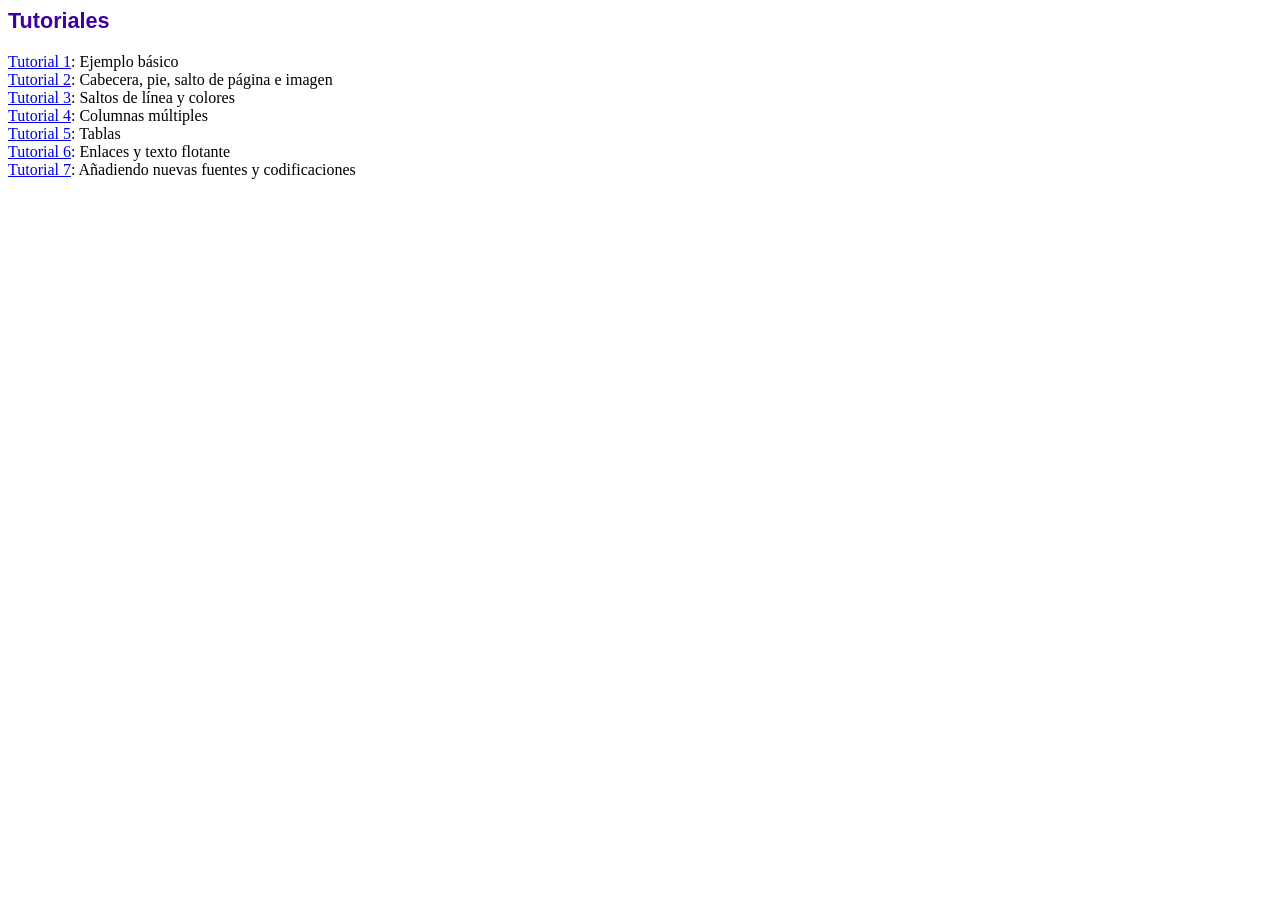
<file: reportes/tutorial/index.htm>
<!DOCTYPE html PUBLIC "-//W3C//DTD HTML 4.01 Transitional//EN">
<html>
<head>
<meta http-equiv="Content-Type" content="text/html; charset=ISO-8859-1">
<title>Tutoriales</title>
<link type="text/css" rel="stylesheet" href="../fpdf.css">
</head>
<body>
<h1>Tutoriales</h1>
<ul style="list-style-type:none; margin-left:0; padding-left:0">
<li><a href="tuto1.htm">Tutorial 1</a>: Ejemplo b�sico</li>
<li><a href="tuto2.htm">Tutorial 2</a>: Cabecera, pie, salto de p�gina e imagen</li>
<li><a href="tuto3.htm">Tutorial 3</a>: Saltos de l�nea y colores</li>
<li><a href="tuto4.htm">Tutorial 4</a>: Columnas m�ltiples</li>
<li><a href="tuto5.htm">Tutorial 5</a>: Tablas</li>
<li><a href="tuto6.htm">Tutorial 6</a>: Enlaces y texto flotante</li>
<li><a href="tuto7.htm">Tutorial 7</a>: A�adiendo nuevas fuentes y codificaciones</li>
</UL>
</body>
</html>
</file>
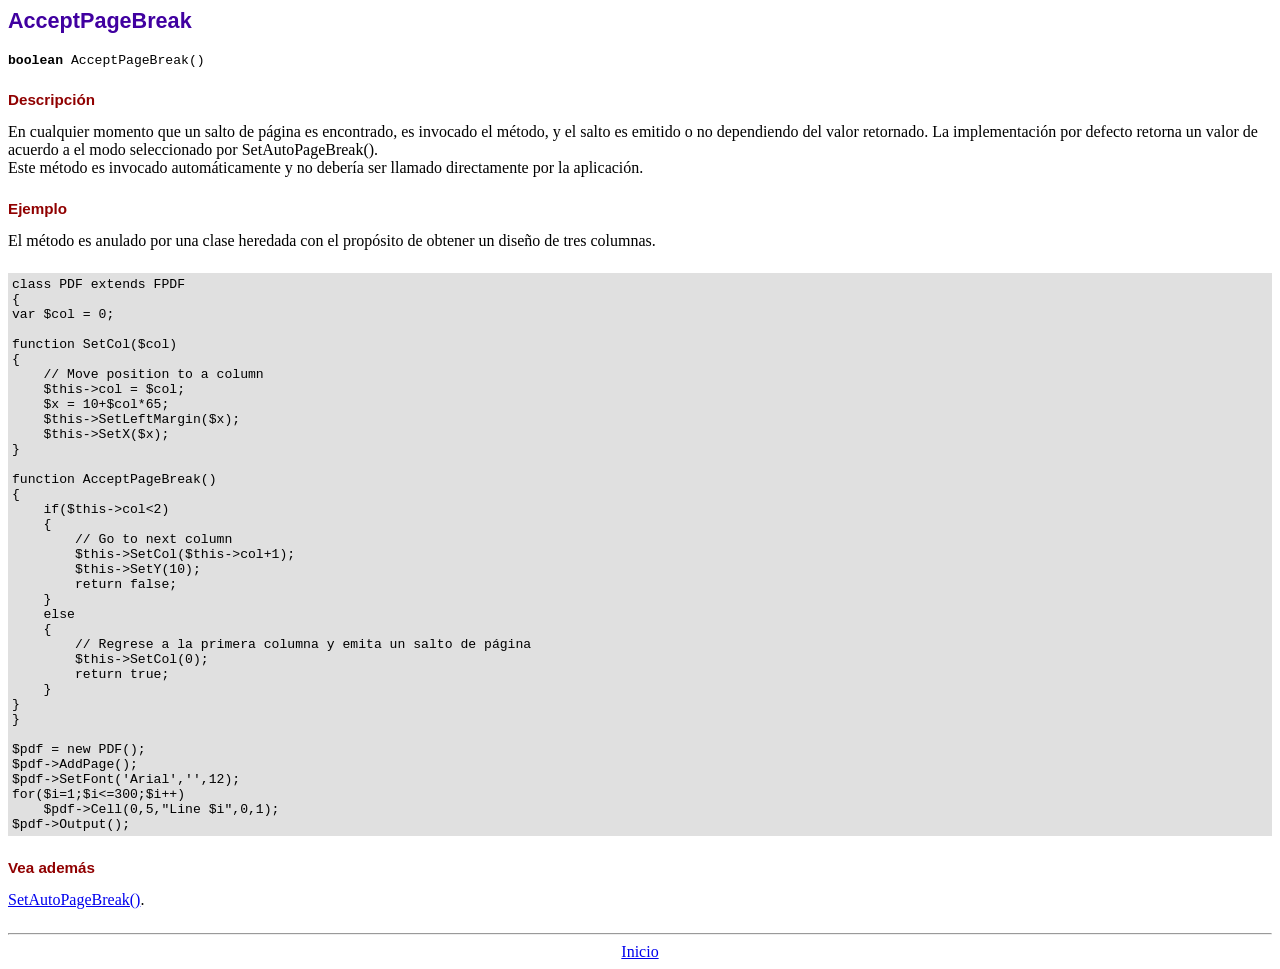
<file: reportes/doc/acceptpagebreak.htm>
<!DOCTYPE html PUBLIC "-//W3C//DTD HTML 4.01 Transitional//EN">
<html>
<head>
<meta http-equiv="Content-Type" content="text/html; charset=ISO-8859-1">
<title>AcceptPageBreak</title>
<link type="text/css" rel="stylesheet" href="../fpdf.css">
</head>
<body>
<h1>AcceptPageBreak</h1>
<code><b>boolean</b> AcceptPageBreak()</code>
<h2>Descripci�n</h2>
En cualquier momento que un salto de p�gina es encontrado, es invocado el m�todo, y el salto es emitido o no dependiendo
del valor retornado. La implementaci�n por defecto retorna un valor de acuerdo a el modo seleccionado por SetAutoPageBreak().
<br>
Este m�todo es invocado autom�ticamente y no deber�a ser llamado directamente por la aplicaci�n.
<h2>Ejemplo</h2>
El m�todo es anulado por una clase heredada con el prop�sito de obtener un dise�o de tres columnas.
<div class="doc-source">
<pre><code>class PDF extends FPDF
{
var $col = 0;

function SetCol($col)
{
    // Move position to a column
    $this-&gt;col = $col;
    $x = 10+$col*65;
    $this-&gt;SetLeftMargin($x);
    $this-&gt;SetX($x);
}

function AcceptPageBreak()
{
    if($this-&gt;col&lt;2)
    {
        // Go to next column
        $this-&gt;SetCol($this-&gt;col+1);
        $this-&gt;SetY(10);
        return false;
    }
    else
    {
        // Regrese a la primera columna y emita un salto de p�gina
        $this-&gt;SetCol(0);
        return true;
    }
}
}

$pdf = new PDF();
$pdf-&gt;AddPage();
$pdf-&gt;SetFont('Arial','',12);
for($i=1;$i&lt;=300;$i++)
    $pdf-&gt;Cell(0,5,&quot;Line $i&quot;,0,1);
$pdf-&gt;Output();</code></pre>
</div>
<h2>Vea adem�s</h2>
<a href="setautopagebreak.htm">SetAutoPageBreak()</a>.
<hr style="margin-top:1.5em">
<div style="text-align:center"><a href="index.htm">Inicio</a></div>
</body>
</html>
</file>
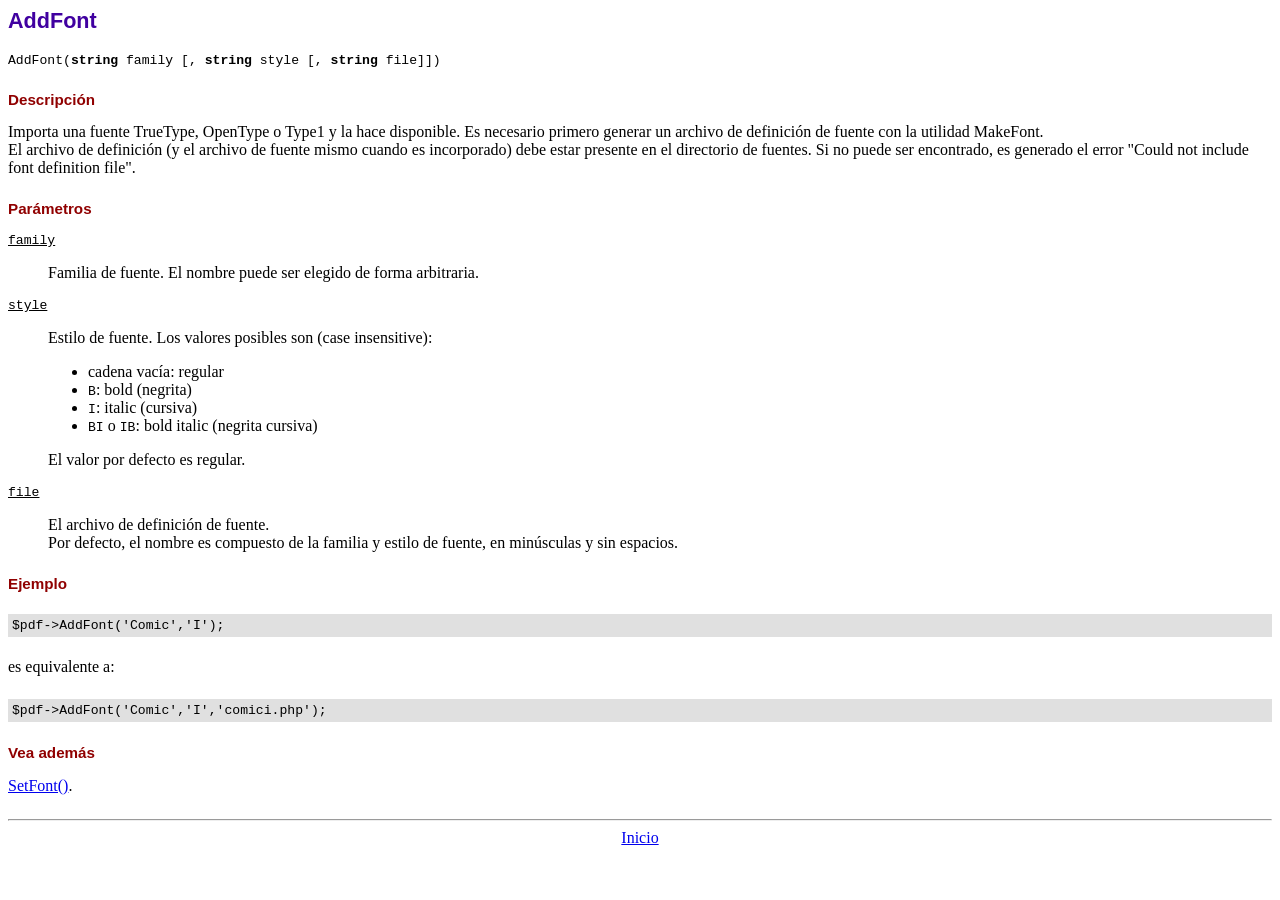
<file: reportes/doc/addfont.htm>
<!DOCTYPE html PUBLIC "-//W3C//DTD HTML 4.01 Transitional//EN">
<html>
<head>
<meta http-equiv="Content-Type" content="text/html; charset=ISO-8859-1">
<title>AddFont</title>
<link type="text/css" rel="stylesheet" href="../fpdf.css">
</head>
<body>
<h1>AddFont</h1>
<code>AddFont(<b>string</b> family [, <b>string</b> style [, <b>string</b> file]])</code>
<h2>Descripci�n</h2>
Importa una fuente TrueType, OpenType o Type1 y la hace disponible. Es necesario primero generar
un archivo de definici�n de fuente con la utilidad MakeFont.
<br>
El archivo de definici�n (y el archivo de fuente mismo cuando es incorporado) debe estar presente
en el directorio de fuentes. Si no puede ser encontrado, es generado el error "Could not include
font definition file".
<h2>Par�metros</h2>
<dl class="param">
<dt><code>family</code></dt>
<dd>
Familia de fuente. El nombre puede ser elegido de forma arbitraria.
</dd>
<dt><code>style</code></dt>
<dd>
Estilo de fuente. Los valores posibles son (case insensitive):
<ul>
<li>cadena vac�a: regular
<li><code>B</code>: bold (negrita)
<li><code>I</code>: italic (cursiva)
<li><code>BI</code> o <code>IB</code>: bold italic (negrita cursiva)
</ul>
El valor por defecto es regular.
</dd>
<dt><code>file</code></dt>
<dd>
El archivo de definici�n de fuente.
<br>
Por defecto, el nombre es compuesto de la familia y estilo de fuente, en min�sculas y sin espacios.
</dd>
</dl>
<h2>Ejemplo</h2>
<div class="doc-source">
<pre><code>$pdf-&gt;AddFont('Comic','I');</code></pre>
</div>
es equivalente a:
<div class="doc-source">
<pre><code>$pdf-&gt;AddFont('Comic','I','comici.php');</code></pre>
</div>
<h2>Vea adem�s</h2>
<a href="setfont.htm">SetFont()</a>.
<hr style="margin-top:1.5em">
<div style="text-align:center"><a href="index.htm">Inicio</a></div>
</body>
</html>
</file>
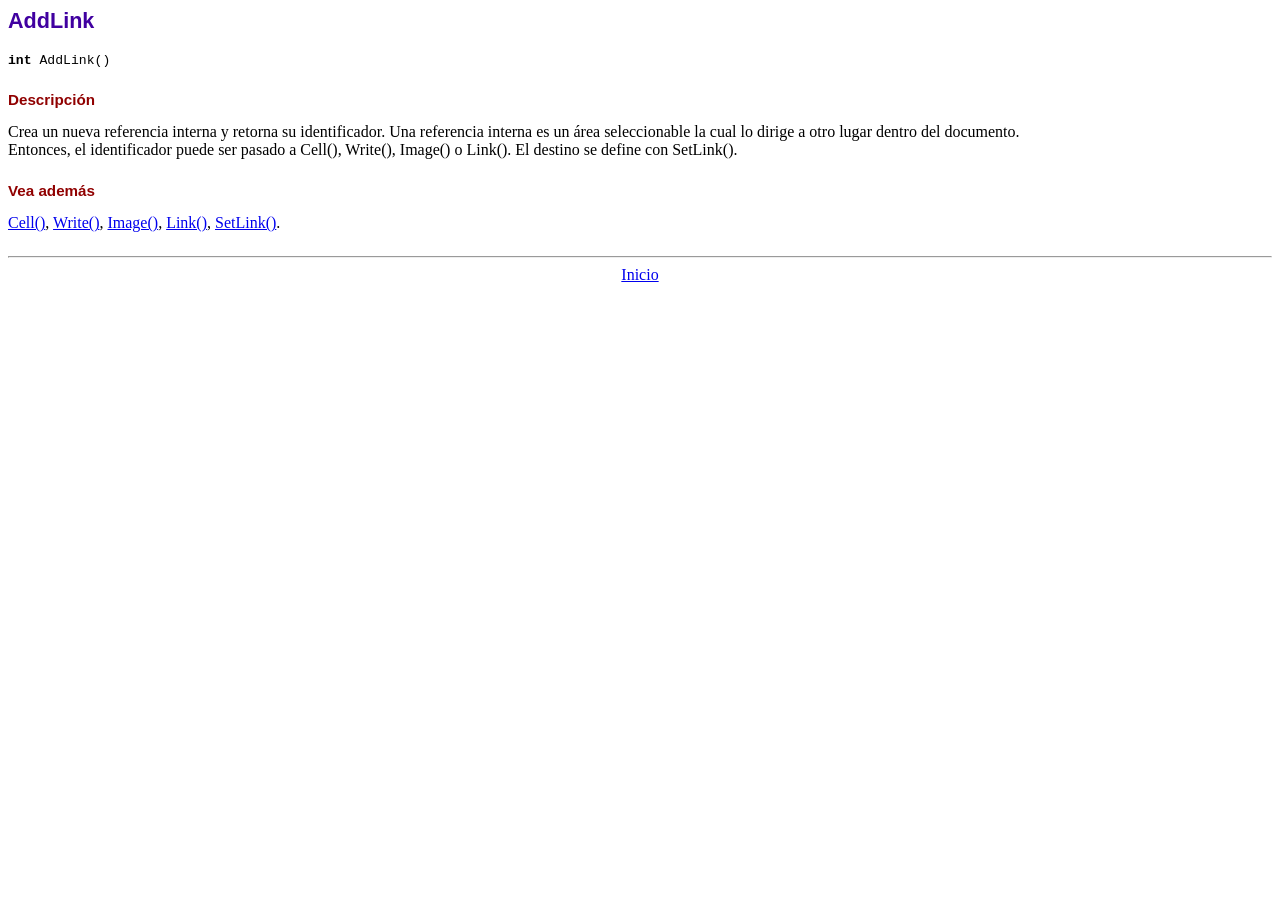
<file: reportes/doc/addlink.htm>
<!DOCTYPE html PUBLIC "-//W3C//DTD HTML 4.01 Transitional//EN">
<html>
<head>
<meta http-equiv="Content-Type" content="text/html; charset=ISO-8859-1">
<title>AddLink</title>
<link type="text/css" rel="stylesheet" href="../fpdf.css">
</head>
<body>
<h1>AddLink</h1>
<code><b>int</b> AddLink()</code>
<h2>Descripci�n</h2>
Crea un nueva referencia interna y retorna su identificador. Una referencia interna es un �rea seleccionable la cual lo dirige a otro lugar dentro del documento.
<br>
Entonces, el identificador puede ser pasado a Cell(), Write(), Image() o Link(). El destino se define con SetLink().
<h2>Vea adem�s</h2>
<a href="cell.htm">Cell()</a>,
<a href="write.htm">Write()</a>,
<a href="image.htm">Image()</a>,
<a href="link.htm">Link()</a>,
<a href="setlink.htm">SetLink()</a>.
<hr style="margin-top:1.5em">
<div style="text-align:center"><a href="index.htm">Inicio</a></div>
</body>
</html>
</file>
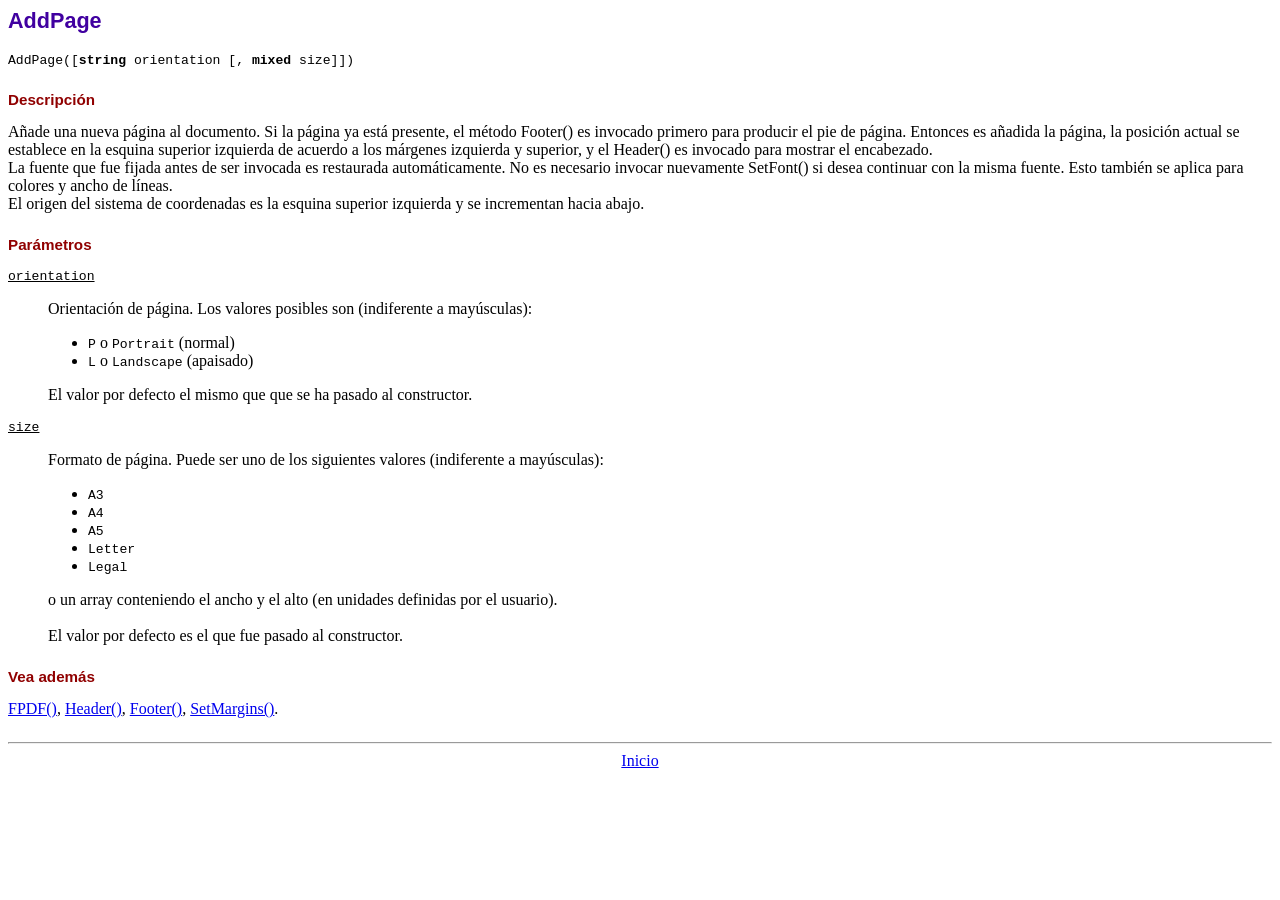
<file: reportes/doc/addpage.htm>
<!DOCTYPE html PUBLIC "-//W3C//DTD HTML 4.01 Transitional//EN">
<html>
<head>
<meta http-equiv="Content-Type" content="text/html; charset=ISO-8859-1">
<title>AddPage</title>
<link type="text/css" rel="stylesheet" href="../fpdf.css">
</head>
<body>
<h1>AddPage</h1>
<code>AddPage([<b>string</b> orientation [, <b>mixed</b> size]])</code>
<h2>Descripci�n</h2>
A�ade una nueva p�gina al documento. Si la p�gina ya est� presente, el m�todo Footer() es invocado primero para producir
el pie de p�gina. Entonces es a�adida la p�gina, la posici�n actual se establece en la esquina superior izquierda de
acuerdo a los m�rgenes izquierda y superior, y el Header() es invocado para mostrar el encabezado.<br>
La fuente que fue fijada antes de ser invocada es restaurada autom�ticamente. No es necesario invocar nuevamente SetFont()
si desea continuar con la misma fuente. Esto tambi�n se aplica para colores y ancho de l�neas.<br>
El origen del sistema de coordenadas es la esquina superior izquierda y se incrementan  hacia abajo.
<h2>Par�metros</h2>
<dl class="param">
<dt><code>orientation</code></dt>
<dd>
Orientaci�n de p�gina. Los valores posibles son (indiferente a may�sculas):
<ul>
<li><code>P</code> o <code>Portrait</code> (normal)</li>
<li><code>L</code> o <code>Landscape</code> (apaisado)</li>
</ul>
El valor por defecto el mismo que que se ha pasado al constructor.
</dd>
<dt><code>size</code></dt>
<dd>
Formato de p�gina. Puede ser uno de los siguientes valores (indiferente a may�sculas):
<ul>
<li><code>A3</code></li>
<li><code>A4</code></li>
<li><code>A5</code></li>
<li><code>Letter</code></li>
<li><code>Legal</code></li>
</ul>
o un array conteniendo el ancho y el alto (en unidades definidas por el usuario).<br>
<br>
El valor por defecto es el que fue pasado al constructor.
</dd>
</dl>
<h2>Vea adem�s</h2>
<a href="fpdf.htm">FPDF()</a>,
<a href="header.htm">Header()</a>,
<a href="footer.htm">Footer()</a>,
<a href="setmargins.htm">SetMargins()</a>.
<hr style="margin-top:1.5em">
<div style="text-align:center"><a href="index.htm">Inicio</a></div>
</body>
</html>
</file>
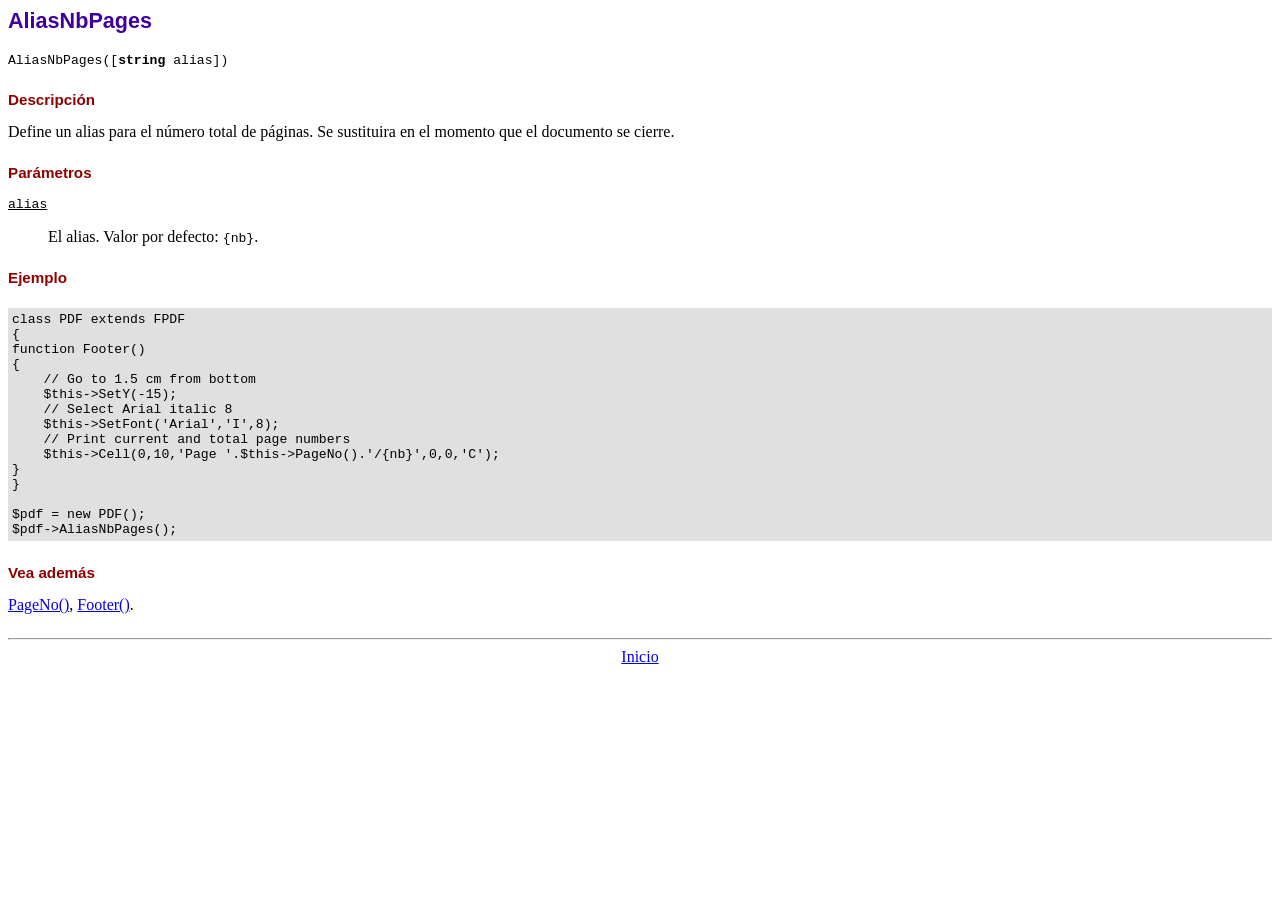
<file: reportes/doc/aliasnbpages.htm>
<!DOCTYPE html PUBLIC "-//W3C//DTD HTML 4.01 Transitional//EN">
<html>
<head>
<meta http-equiv="Content-Type" content="text/html; charset=ISO-8859-1">
<title>AliasNbPages</title>
<link type="text/css" rel="stylesheet" href="../fpdf.css">
</head>
<body>
<h1>AliasNbPages</h1>
<code>AliasNbPages([<b>string</b> alias])</code>
<h2>Descripci�n</h2>
Define un alias para el n�mero total de p�ginas. Se sustituira en el momento que el documento se cierre.
<h2>Par�metros</h2>
<dl class="param">
<dt><code>alias</code></dt>
<dd>
El alias. Valor por defecto: <code>{nb}</code>.
</dd>
</dl>
<h2>Ejemplo</h2>
<div class="doc-source">
<pre><code>class PDF extends FPDF
{
function Footer()
{
    // Go to 1.5 cm from bottom
    $this-&gt;SetY(-15);
    // Select Arial italic 8
    $this-&gt;SetFont('Arial','I',8);
    // Print current and total page numbers
    $this-&gt;Cell(0,10,'Page '.$this-&gt;PageNo().'/{nb}',0,0,'C');
}
}

$pdf = new PDF();
$pdf-&gt;AliasNbPages();</code></pre>
</div>
<h2>Vea adem�s</h2>
<a href="pageno.htm">PageNo()</a>,
<a href="footer.htm">Footer()</a>.
<hr style="margin-top:1.5em">
<div style="text-align:center"><a href="index.htm">Inicio</a></div>
</body>
</html>
</file>
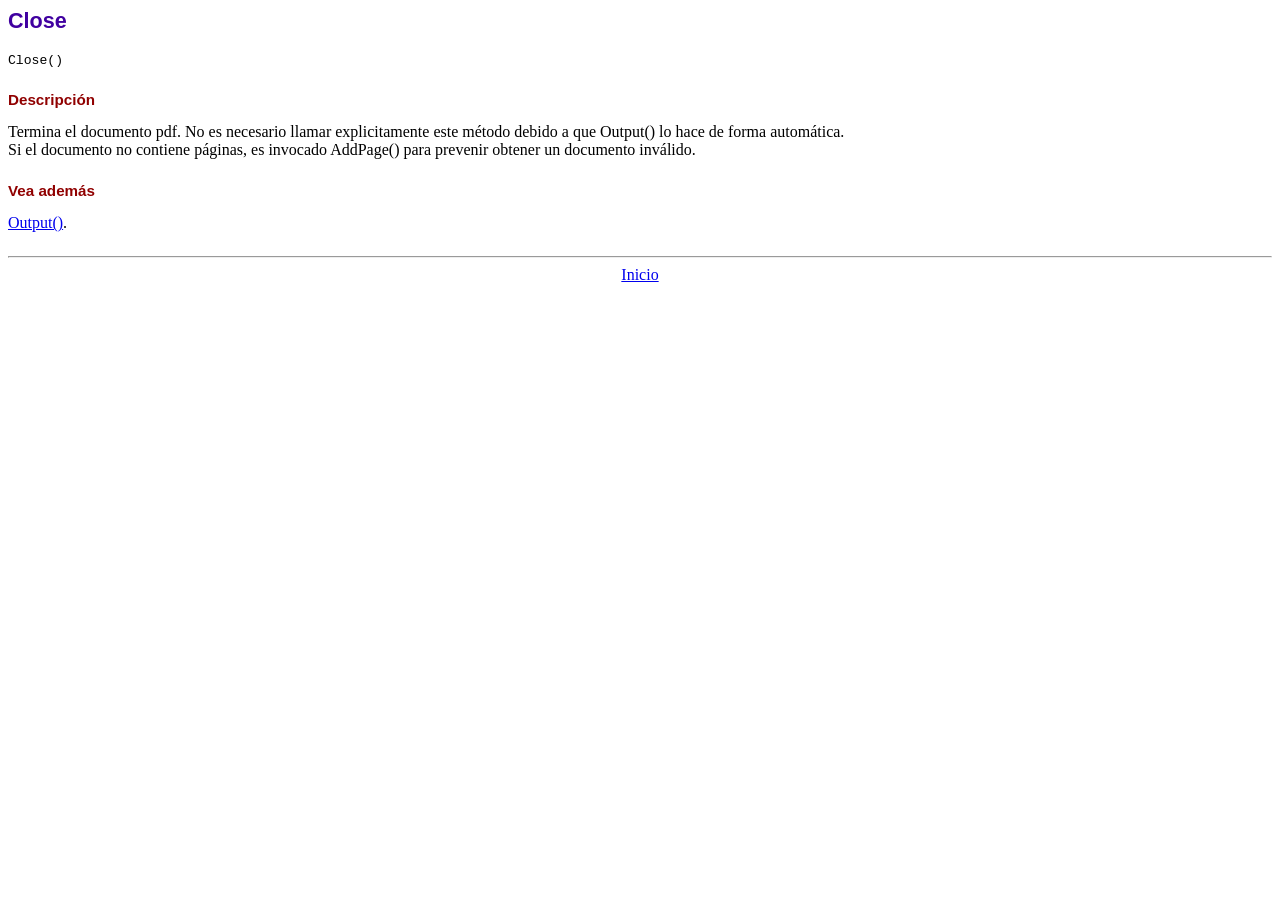
<file: reportes/doc/close.htm>
<!DOCTYPE html PUBLIC "-//W3C//DTD HTML 4.01 Transitional//EN">
<html>
<head>
<meta http-equiv="Content-Type" content="text/html; charset=ISO-8859-1">
<title>Close</title>
<link type="text/css" rel="stylesheet" href="../fpdf.css">
</head>
<body>
<h1>Close</h1>
<code>Close()</code>
<h2>Descripci�n</h2>
Termina el documento pdf. No es necesario llamar explicitamente este m�todo debido a que
Output() lo hace de forma autom�tica.
<br>
Si el documento no contiene p�ginas, es invocado AddPage() para prevenir obtener un documento inv�lido.
<h2>Vea adem�s</h2>
<a href="output.htm">Output()</a>.
<hr style="margin-top:1.5em">
<div style="text-align:center"><a href="index.htm">Inicio</a></div>
</body>
</html>
</file>
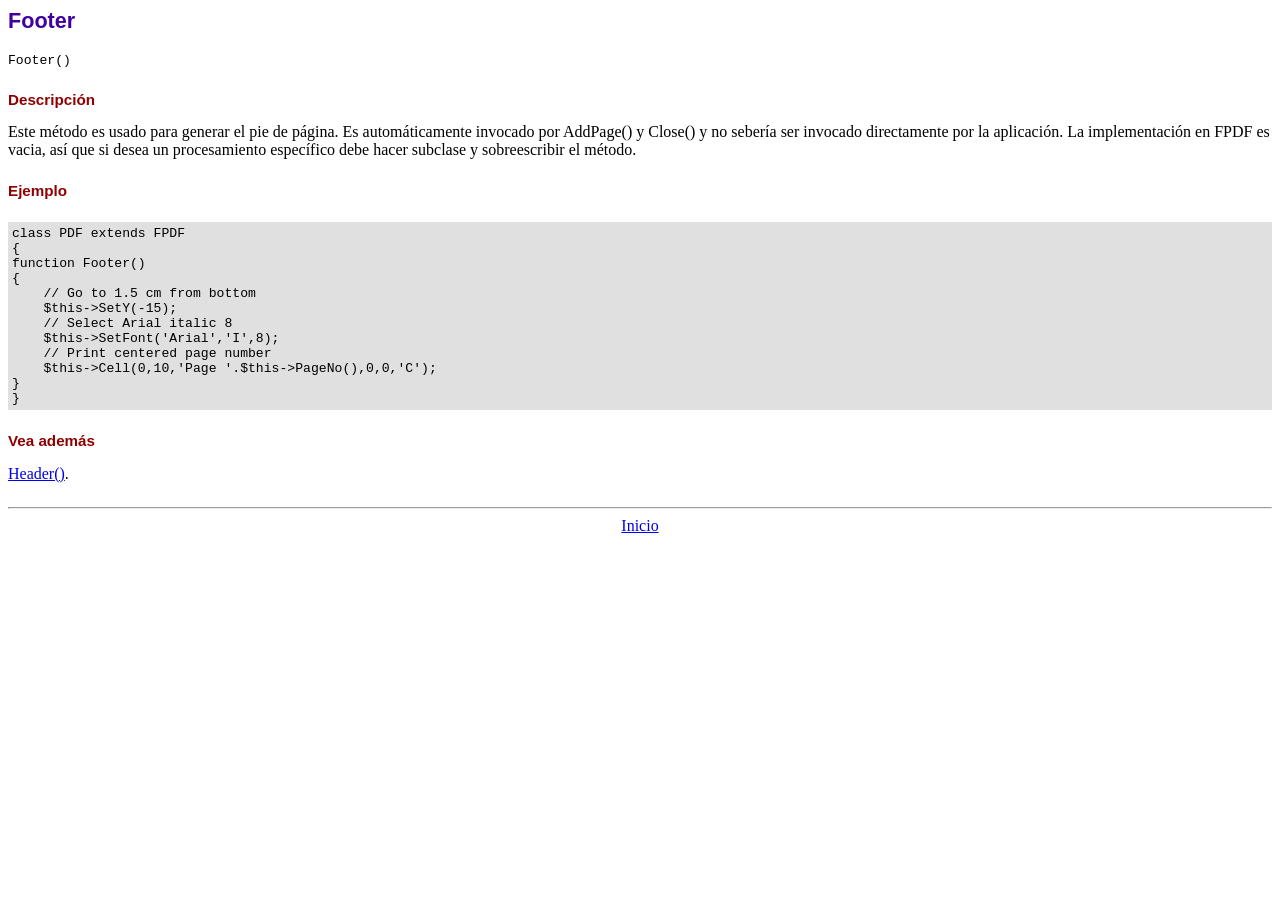
<file: reportes/doc/footer.htm>
<!DOCTYPE html PUBLIC "-//W3C//DTD HTML 4.01 Transitional//EN">
<html>
<head>
<meta http-equiv="Content-Type" content="text/html; charset=ISO-8859-1">
<title>Footer</title>
<link type="text/css" rel="stylesheet" href="../fpdf.css">
</head>
<body>
<h1>Footer</h1>
<code>Footer()</code>
<h2>Descripci�n</h2>
Este m�todo es usado para generar el pie de p�gina. Es autom�ticamente invocado por AddPage() y Close() y no seber�a ser
invocado directamente por la aplicaci�n. La implementaci�n en FPDF es vacia, as� que si desea un procesamiento espec�fico
debe hacer subclase y sobreescribir el m�todo.
<h2>Ejemplo</h2>
<div class="doc-source">
<pre><code>class PDF extends FPDF
{
function Footer()
{
    // Go to 1.5 cm from bottom
    $this-&gt;SetY(-15);
    // Select Arial italic 8
    $this-&gt;SetFont('Arial','I',8);
    // Print centered page number
    $this-&gt;Cell(0,10,'Page '.$this-&gt;PageNo(),0,0,'C');
}
}</code></pre>
</div>
<h2>Vea adem�s</h2>
<a href="header.htm">Header()</a>.
<hr style="margin-top:1.5em">
<div style="text-align:center"><a href="index.htm">Inicio</a></div>
</body>
</html>
</file>
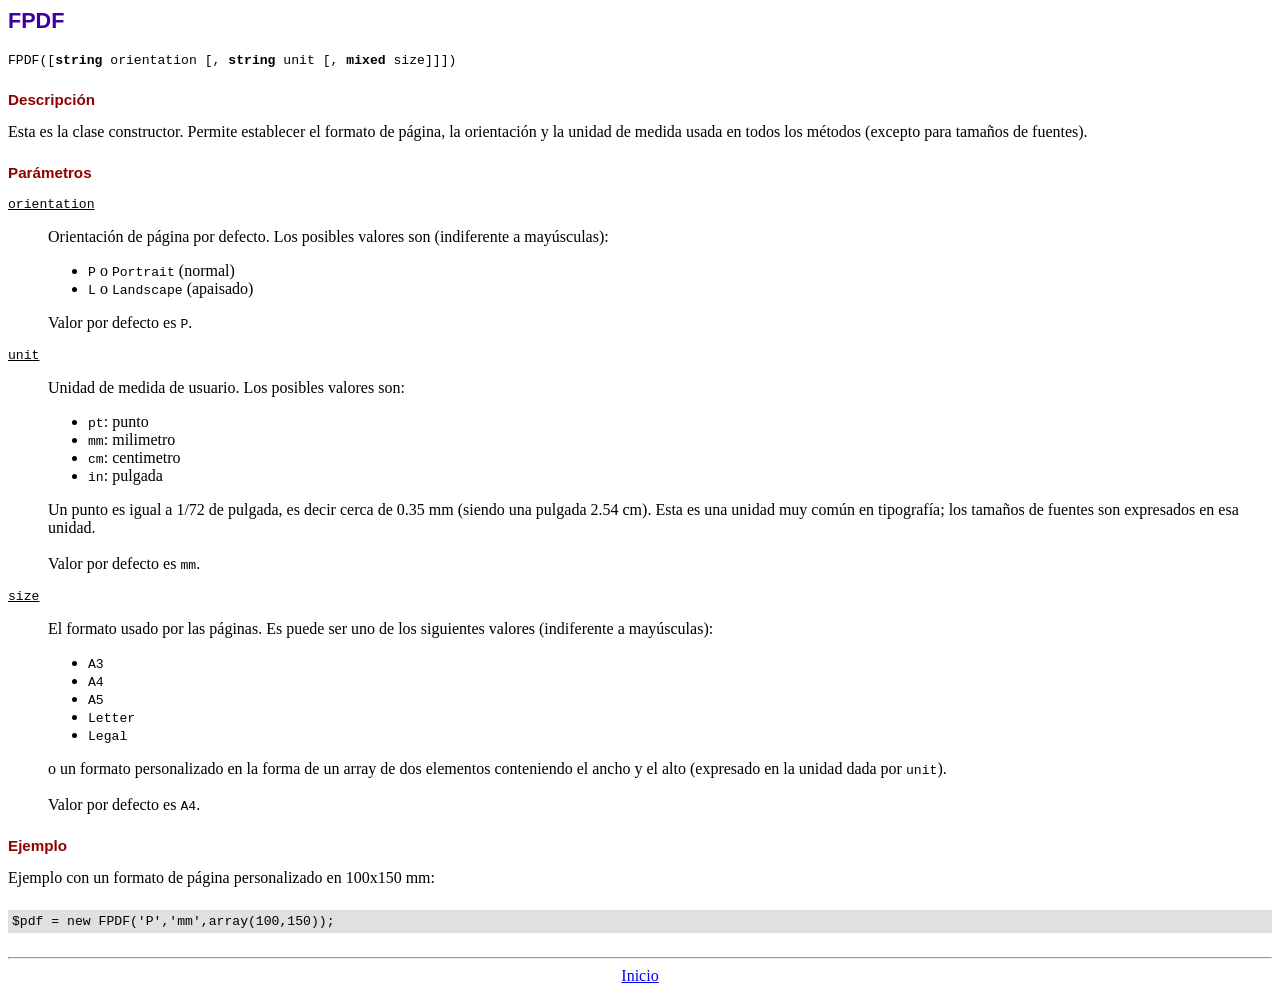
<file: reportes/doc/fpdf.htm>
<!DOCTYPE html PUBLIC "-//W3C//DTD HTML 4.01 Transitional//EN">
<html>
<head>
<meta http-equiv="Content-Type" content="text/html; charset=ISO-8859-1">
<title>FPDF</title>
<link type="text/css" rel="stylesheet" href="../fpdf.css">
</head>
<body>
<h1>FPDF</h1>
<code>FPDF([<b>string</b> orientation [, <b>string</b> unit [, <b>mixed</b> size]]])</code>
<h2>Descripci�n</h2>
Esta es la clase constructor. Permite establecer el formato de p�gina, la orientaci�n y la unidad de medida usada en todos los m�todos (excepto para tama�os de fuentes).
<h2>Par�metros</h2>
<dl class="param">
<dt><code>orientation</code></dt>
<dd>
Orientaci�n de p�gina por defecto. Los posibles valores son (indiferente a may�sculas):
<ul>
<li><code>P</code> o <code>Portrait</code> (normal)
<li><code>L</code> o <code>Landscape</code> (apaisado)
</ul>
Valor por defecto es <code>P</code>.
</dd>
<dt><code>unit</code></dt>
<dd>
Unidad de medida de usuario. Los posibles valores son:
<ul>
<li><code>pt</code>: punto
<li><code>mm</code>: milimetro
<li><code>cm</code>: centimetro
<li><code>in</code>: pulgada
</ul>
Un punto es igual a 1/72 de pulgada, es decir cerca de 0.35 mm (siendo una pulgada 2.54 cm). Esta es una unidad muy com�n en tipograf�a; los tama�os de fuentes son expresados en esa unidad.
<br>
<br>
Valor por defecto es <code>mm</code>.
</dd>
<dt><code>size</code></dt>
<dd>
El formato usado por las p�ginas. Es puede ser uno de los siguientes valores (indiferente a may�sculas):
<ul>
<li><code>A3</code>
<li><code>A4</code>
<li><code>A5</code>
<li><code>Letter</code>
<li><code>Legal</code>
</ul>
o un formato personalizado en la forma de un array de dos elementos conteniendo el ancho y el alto (expresado en la unidad dada por <code>unit</code>).
<br>
<br>
Valor por defecto es <code>A4</code>.
</dd>
</dl>
<h2>Ejemplo</h2>
Ejemplo con un formato de p�gina personalizado en 100x150 mm:
<div class="doc-source">
<pre><code>$pdf = new FPDF('P','mm',array(100,150));</code></pre>
</div>
<hr style="margin-top:1.5em">
<div style="text-align:center"><a href="index.htm">Inicio</a></div>
</body>
</html>
</file>
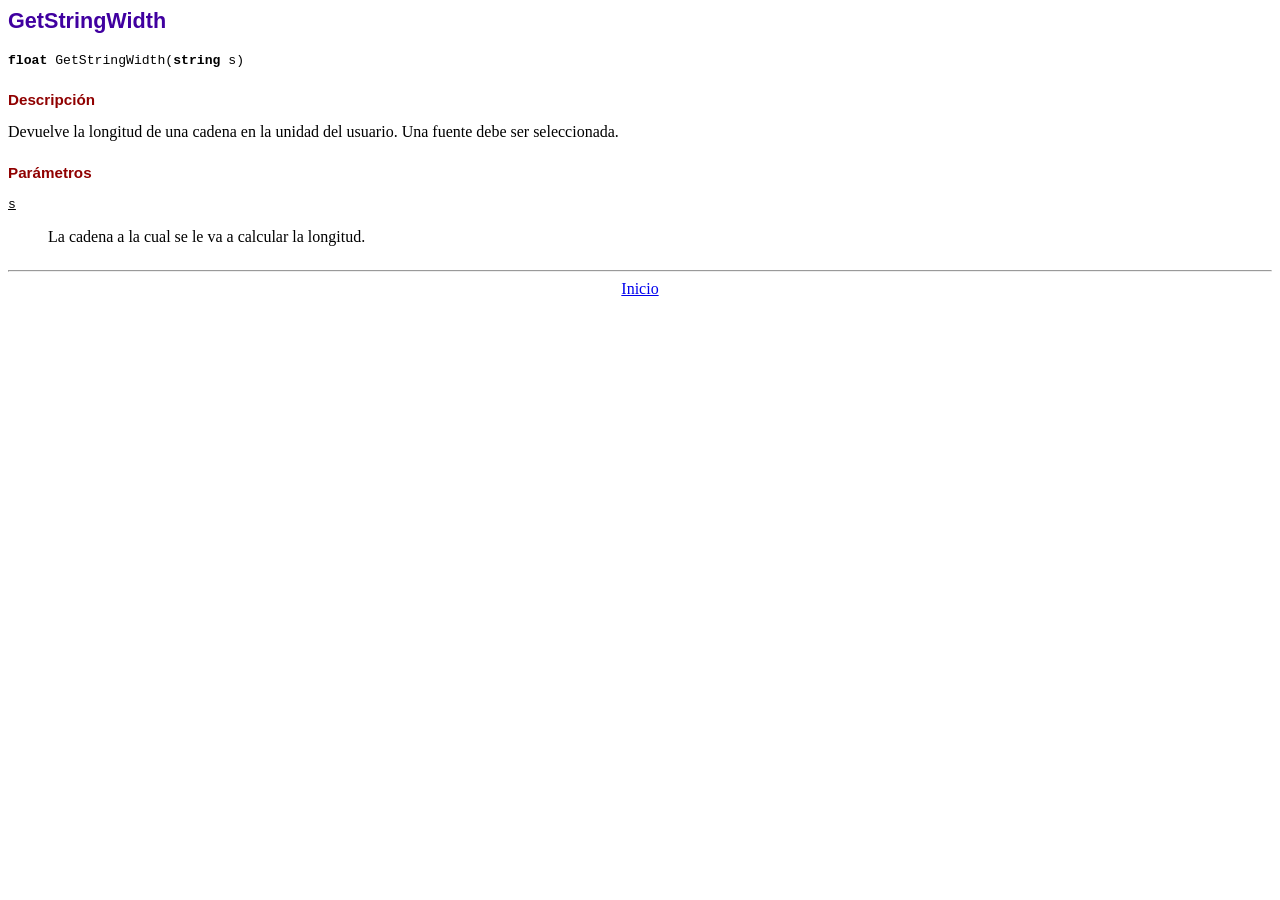
<file: reportes/doc/getstringwidth.htm>
<!DOCTYPE html PUBLIC "-//W3C//DTD HTML 4.01 Transitional//EN">
<html>
<head>
<meta http-equiv="Content-Type" content="text/html; charset=ISO-8859-1">
<title>GetStringWidth</title>
<link type="text/css" rel="stylesheet" href="../fpdf.css">
</head>
<body>
<h1>GetStringWidth</h1>
<code><b>float</b> GetStringWidth(<b>string</b> s)</code>
<h2>Descripci�n</h2>
Devuelve la longitud de una cadena en la unidad del usuario. Una fuente debe ser seleccionada.
<h2>Par�metros</h2>
<dl class="param">
<dt><code>s</code></dt>
<dd>
La cadena a la cual se le va a calcular la longitud.
</dd>
</dl>
<hr style="margin-top:1.5em">
<div style="text-align:center"><a href="index.htm">Inicio</a></div>
</body>
</html>
</file>
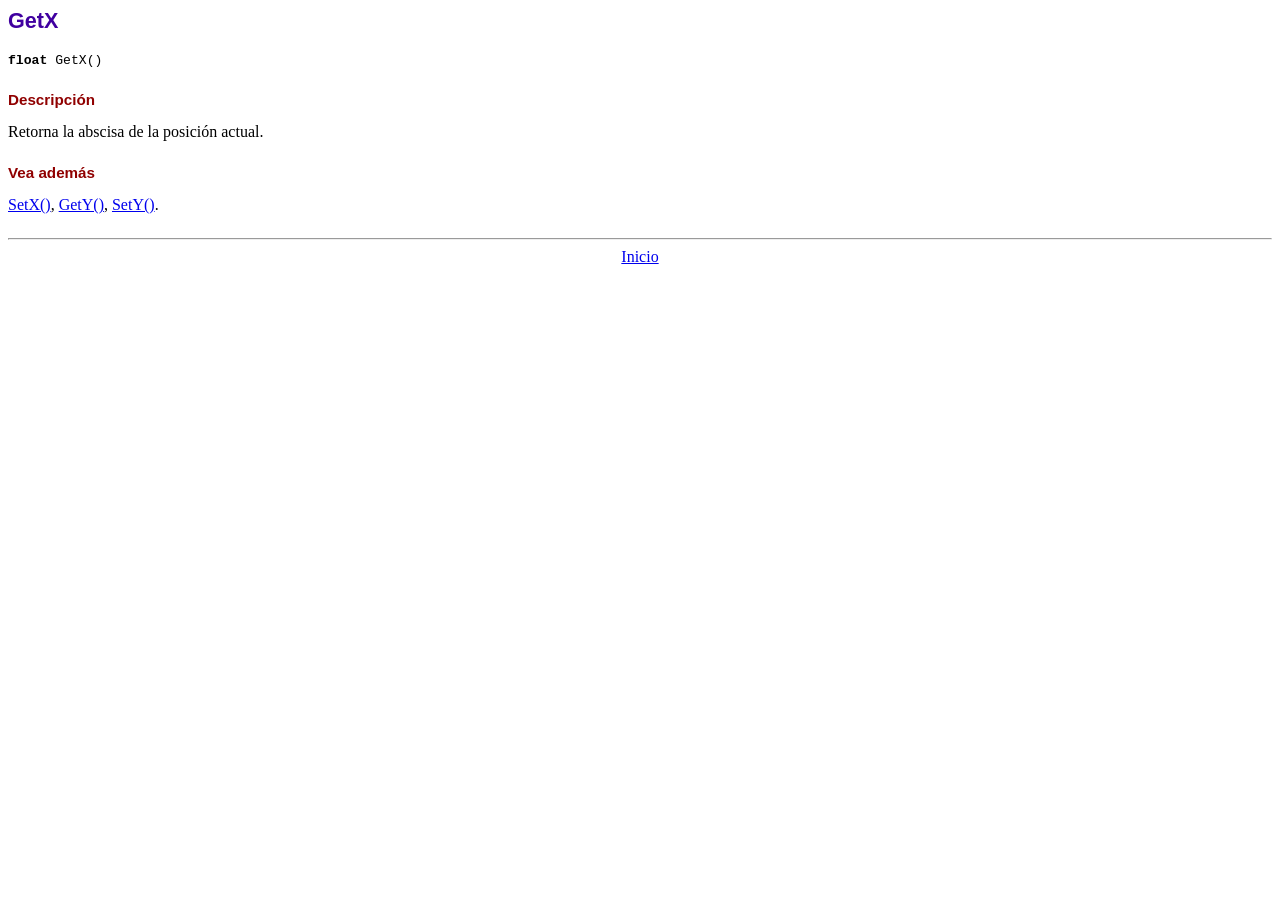
<file: reportes/doc/getx.htm>
<!DOCTYPE html PUBLIC "-//W3C//DTD HTML 4.01 Transitional//EN">
<html>
<head>
<meta http-equiv="Content-Type" content="text/html; charset=ISO-8859-1">
<title>GetX</title>
<link type="text/css" rel="stylesheet" href="../fpdf.css">
</head>
<body>
<h1>GetX</h1>
<code><b>float</b> GetX()</code>
<h2>Descripci�n</h2>
Retorna la abscisa de la posici�n actual.
<h2>Vea adem�s</h2>
<a href="setx.htm">SetX()</a>,
<a href="gety.htm">GetY()</a>,
<a href="sety.htm">SetY()</a>.
<hr style="margin-top:1.5em">
<div style="text-align:center"><a href="index.htm">Inicio</a></div>
</body>
</html>
</file>
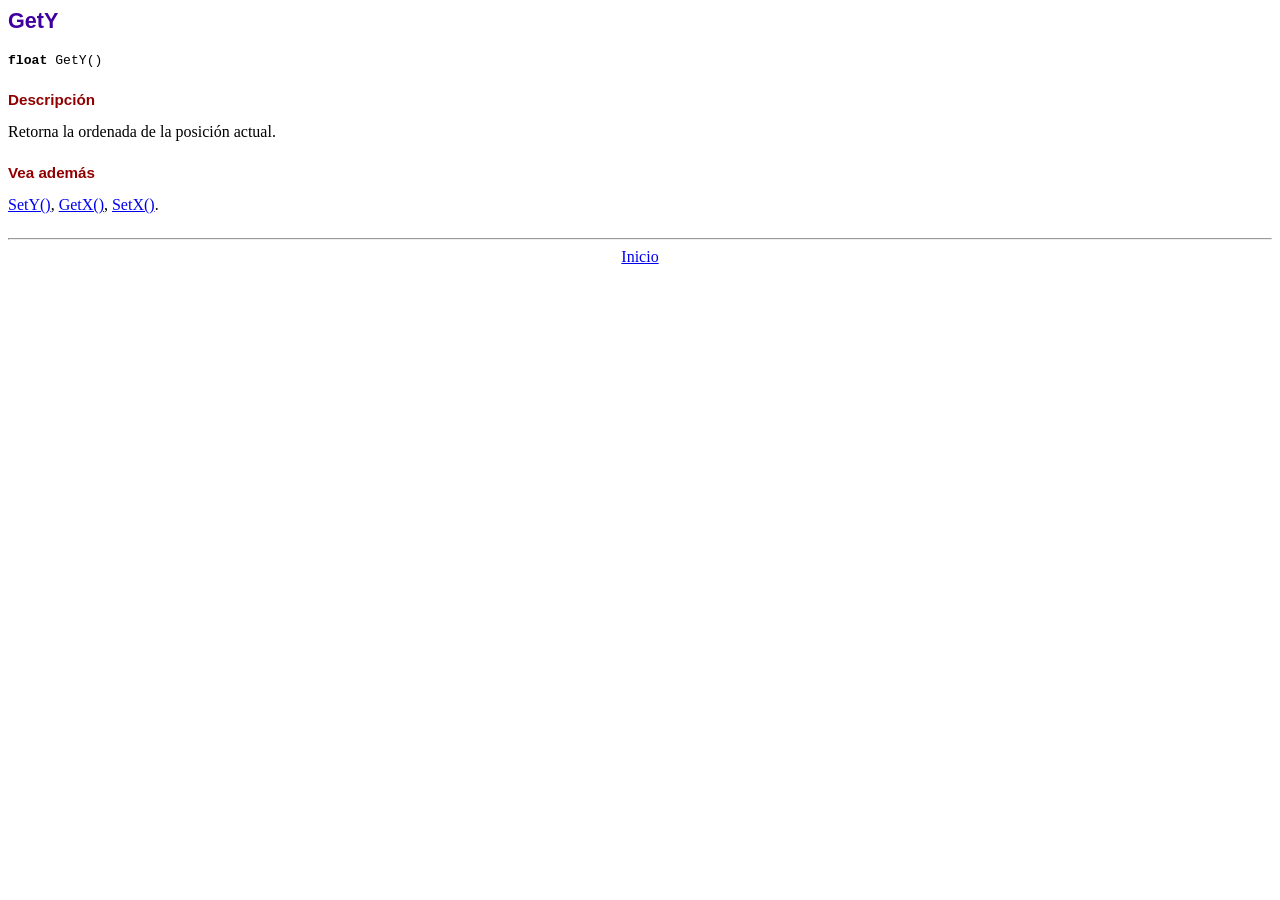
<file: reportes/doc/gety.htm>
<!DOCTYPE html PUBLIC "-//W3C//DTD HTML 4.01 Transitional//EN">
<html>
<head>
<meta http-equiv="Content-Type" content="text/html; charset=ISO-8859-1">
<title>GetY</title>
<link type="text/css" rel="stylesheet" href="../fpdf.css">
</head>
<body>
<h1>GetY</h1>
<code><b>float</b> GetY()</code>
<h2>Descripci�n</h2>
Retorna la ordenada de la posici�n actual.
<h2>Vea adem�s</h2>
<a href="sety.htm">SetY()</a>,
<a href="getx.htm">GetX()</a>,
<a href="setx.htm">SetX()</a>.
<hr style="margin-top:1.5em">
<div style="text-align:center"><a href="index.htm">Inicio</a></div>
</body>
</html>
</file>
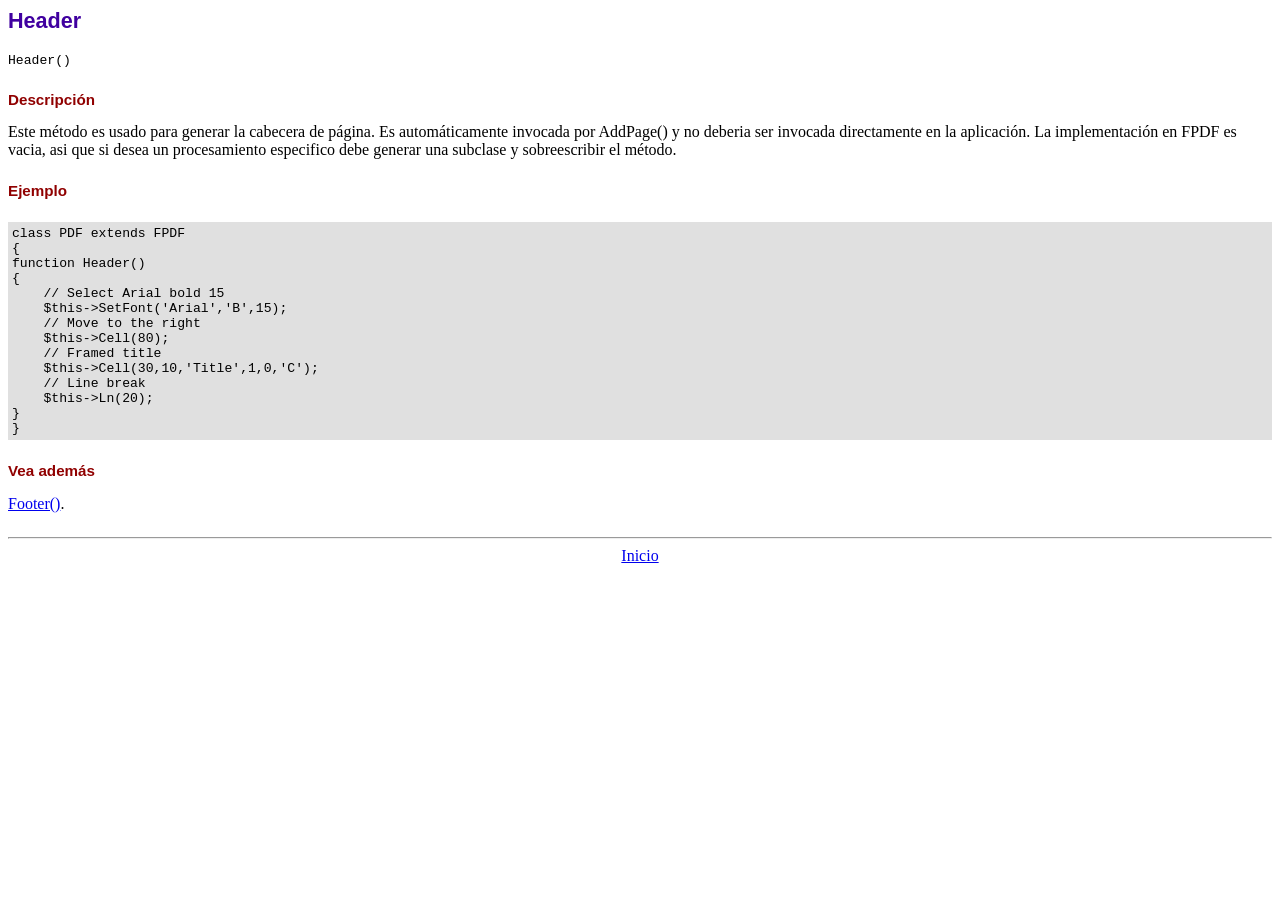
<file: reportes/doc/header.htm>
<!DOCTYPE html PUBLIC "-//W3C//DTD HTML 4.01 Transitional//EN">
<html>
<head>
<meta http-equiv="Content-Type" content="text/html; charset=ISO-8859-1">
<title>Header</title>
<link type="text/css" rel="stylesheet" href="../fpdf.css">
</head>
<body>
<h1>Header</h1>
<code>Header()</code>
<h2>Descripci�n</h2>
Este m�todo es usado para generar la cabecera de p�gina. Es autom�ticamente invocada por AddPage() y no deberia ser invocada directamente en la aplicaci�n. La implementaci�n en FPDF es vacia, asi que si desea un procesamiento especifico debe generar una subclase y sobreescribir el m�todo.
<h2>Ejemplo</h2>
<div class="doc-source">
<pre><code>class PDF extends FPDF
{
function Header()
{
    // Select Arial bold 15
    $this-&gt;SetFont('Arial','B',15);
    // Move to the right
    $this-&gt;Cell(80);
    // Framed title
    $this-&gt;Cell(30,10,'Title',1,0,'C');
    // Line break
    $this-&gt;Ln(20);
}
}</code></pre>
</div>
<h2>Vea adem�s</h2>
<a href="footer.htm">Footer()</a>.
<hr style="margin-top:1.5em">
<div style="text-align:center"><a href="index.htm">Inicio</a></div>
</body>
</html>
</file>
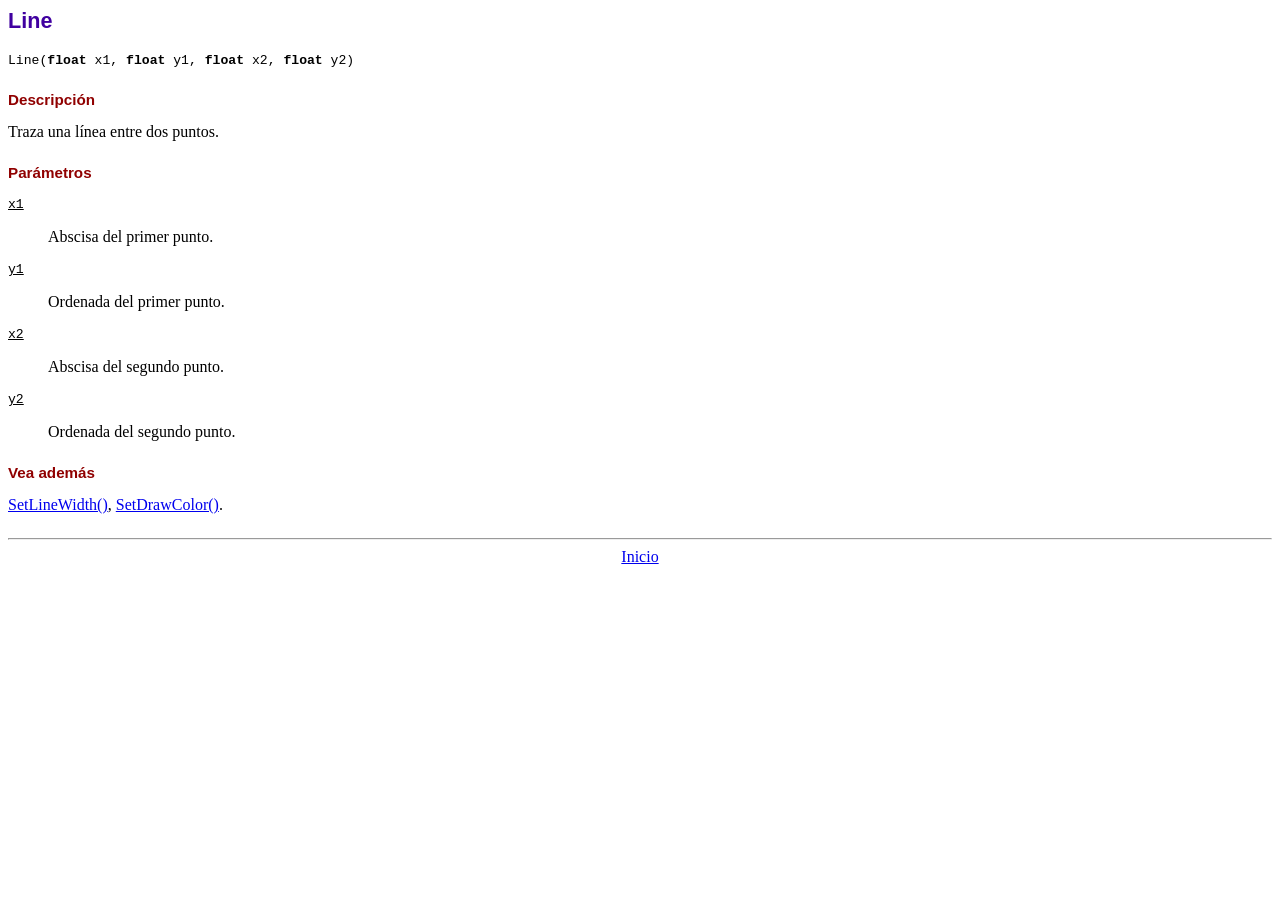
<file: reportes/doc/line.htm>
<!DOCTYPE html PUBLIC "-//W3C//DTD HTML 4.01 Transitional//EN">
<html>
<head>
<meta http-equiv="Content-Type" content="text/html; charset=ISO-8859-1">
<title>Line</title>
<link type="text/css" rel="stylesheet" href="../fpdf.css">
</head>
<body>
<h1>Line</h1>
<code>Line(<b>float</b> x1, <b>float</b> y1, <b>float</b> x2, <b>float</b> y2)</code>
<h2>Descripci�n</h2>
Traza una l�nea entre dos puntos.
<h2>Par�metros</h2>
<dl class="param">
<dt><code>x1</code></dt>
<dd>
Abscisa del primer punto.
</dd>
<dt><code>y1</code></dt>
<dd>
Ordenada del primer punto.
</dd>
<dt><code>x2</code></dt>
<dd>
Abscisa del segundo punto.
</dd>
<dt><code>y2</code></dt>
<dd>
Ordenada del segundo punto.
</dd>
</dl>
<h2>Vea adem�s</h2>
<a href="setlinewidth.htm">SetLineWidth()</a>,
<a href="setdrawcolor.htm">SetDrawColor()</a>.
<hr style="margin-top:1.5em">
<div style="text-align:center"><a href="index.htm">Inicio</a></div>
</body>
</html>
</file>
<file: reportes/fpdf.css>
body {font-family:"Times New Roman",serif}
h1 {font:bold 135% Arial,sans-serif; color:#4000A0; margin-bottom:0.9em}
h2 {font:bold 95% Arial,sans-serif; color:#900000; margin-top:1.5em; margin-bottom:1em}
dl.param dt {text-decoration:underline}
dl.param dd {margin-top:1em; margin-bottom:1em}
dl.param ul {margin-top:1em; margin-bottom:1em}
tt, code, kbd {font-family:"Courier New",Courier,monospace; font-size:82%}
div.source {margin-top:1.4em; margin-bottom:1.3em}
div.source pre {display:table; border:1px solid #24246A; width:100%; margin:0em; font-family:inherit; font-size:100%}
div.source code {display:block; border:1px solid #C5C5EC; background-color:#F0F5FF; padding:6px; color:#000000}
div.doc-source {margin-top:1.4em; margin-bottom:1.3em}
div.doc-source pre {display:table; width:100%; margin:0em; font-family:inherit; font-size:100%}
div.doc-source code {display:block; background-color:#E0E0E0; padding:4px}
.kw {color:#000080; font-weight:bold}
.str {color:#CC0000}
.cmt {color:#008000}
p.demo {text-align:center; margin-top:-0.9em}
a.demo {text-decoration:none; font-weight:bold; color:#0000CC}
a.demo:link {text-decoration:none; font-weight:bold; color:#0000CC}
a.demo:hover {text-decoration:none; font-weight:bold; color:#0000FF}
a.demo:active {text-decoration:none; font-weight:bold; color:#0000FF}
</file>
